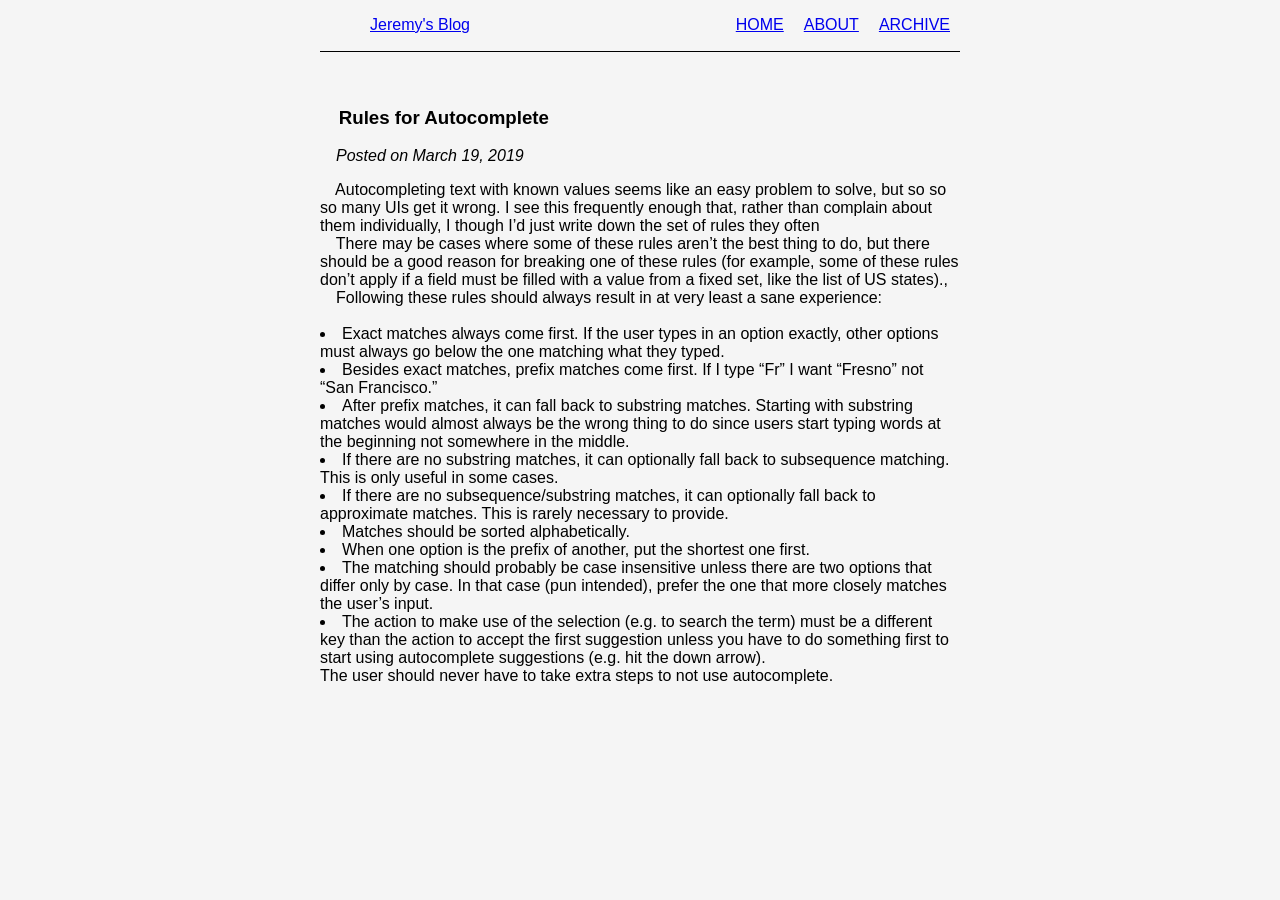
<file: WebDev/sesion 3/Tema 3/index.html>
<!DOCTYPE html>
<html lang="en">
<head>
    <meta charset="UTF-8">
    <meta name="viewport" content="width=device-width, initial-scale=1.0">
    <title>Jeremy's Blog</title>
    <link rel="stylesheet" href="style.css"><!--Link  to CSS-->
</head>
<body>
   <div class="header"> <!-- a fost adaugat antetul-->
        <ul class="left"><!--Add some unordered list-->
            <li id="jeremy"><a href="#">Jeremy's Blog</a></li>
            <li id="archive"><a href="#">ARCHIVE</a></li>
            <li id="about"><a href="#">ABOUT </a></li>
            <li id="home"><a href="#">HOME </a></li>
        </ul>
    </div>
    
    <div>
        <br><br>
        <h3>&emsp;Rules for Autocomplete</h3>
        <p><em>&emsp;Posted on March 19, 2019</em></p><!--Add some emphasis text-->
        <p1>&emsp;Autocompleting text with known values seems like
        an easy problem to solve, but so so so many UIs
        get it wrong.
        I see this frequently enough that, rather than
        complain about them individually, I though
        I’d just write down the set of rules they 
        often <br>
        &emsp;There may be cases where some of these rules
        aren’t the best thing to do, but there should
        be a good reason for breaking one of these 
        rules (for example, some of these rules don’t
        apply if a field must be filled with a value 
        from a fixed set, like the list of US states).,<br>
        &emsp;Following these rules should always result in 
        at very least a sane experience:</p1>
    
    </div>
    <div>
    <ul.a >&ensp;
        <li>Exact matches always come first. If the user types in an option exactly, other options must always go below the one matching what they typed.</li>
        <li>Besides exact matches, prefix matches come first. If I type “Fr” I want “Fresno” not “San Francisco.”</li>
        <li>After prefix matches, it can fall back to substring matches. Starting with substring matches would almost always be the wrong thing to do since users start typing words at the beginning not somewhere in the middle.</li>
        <li>If there are no substring matches, it can optionally fall back to subsequence matching. This is only useful in some cases.</li>
        <li>If there are no subsequence/substring matches, it can optionally fall back to approximate matches. This is rarely necessary to provide.</li>
        <li>Matches should be sorted alphabetically.</li>
        <li>When one option is the prefix of another, put the shortest one first.</li>
        <li>The matching should probably be case insensitive unless there are two options that differ only by case. In that case (pun intended), prefer the one that more closely matches the user’s input.</li>
        <li>The action to make use of the selection (e.g. to search the term) must be a different key than the action to accept the first suggestion unless you have to do something first to start using autocomplete suggestions (e.g. hit the down arrow). <br>The user should never have to take extra steps to not use autocomplete.</li>
    </ul>
    </div>
    
</body>
</html>
</file>
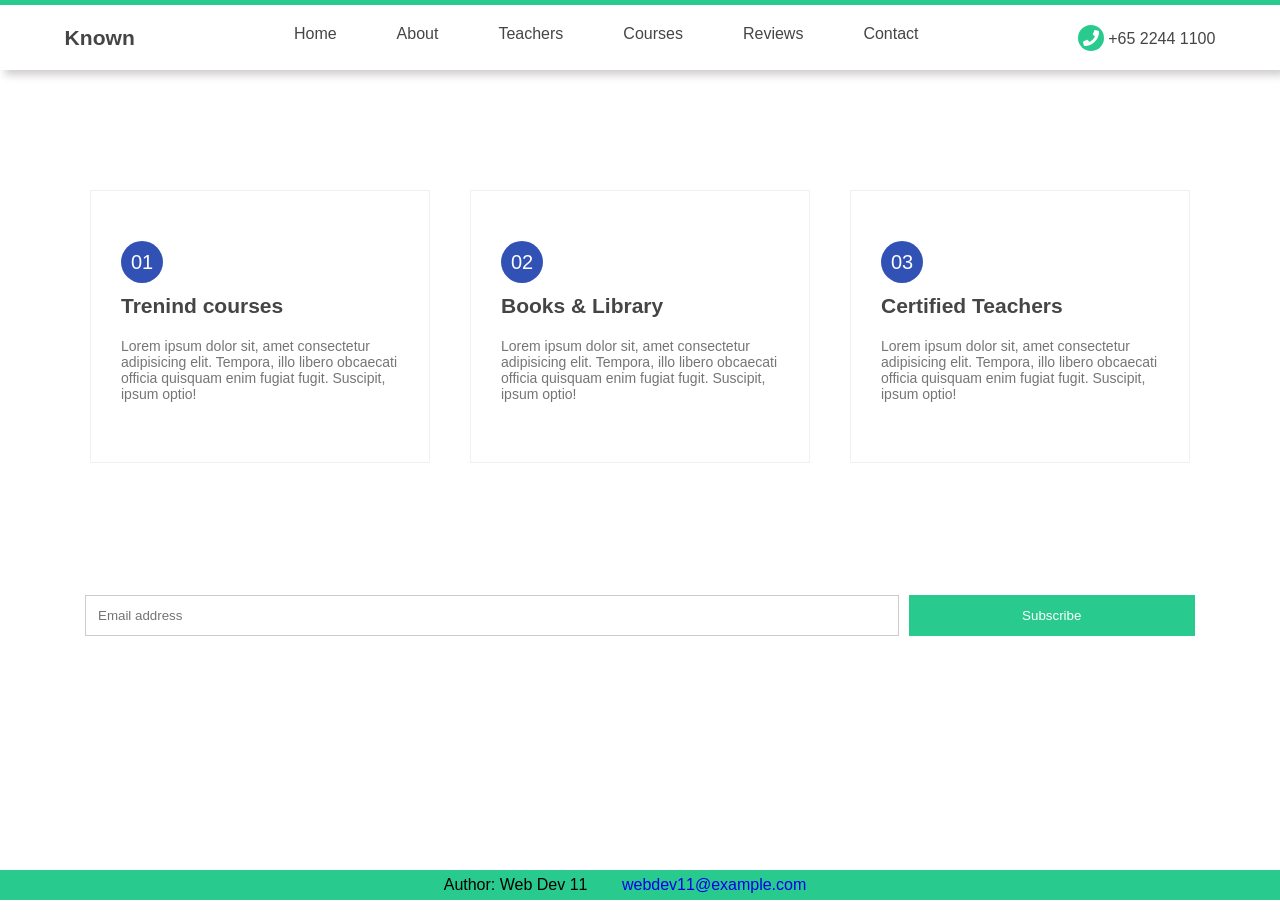
<file: WebDev/Sesion 7/Layouting/index.html>
<!DOCTYPE html>
<html lang="en">
<head>
    <meta charset="UTF-8">
    <meta name="viewport" content="width=device-width, initial-scale=1.0">
    <!-- cdnjs.com  search for font and select the "all" css link-->
    <link rel="stylesheet" href="https://cdnjs.cloudflare.com/ajax/libs/font-awesome/5.13.1/css/all.min.css" integrity="sha512-xA6Hp6oezhjd6LiLZynuukm80f8BoZ3OpcEYaqKoCV3HKQDrYjDE1Gu8ocxgxoXmwmSzM4iqPvCsOkQNiu41GA==" crossorigin="anonymous" />
    <link rel="stylesheet" href="css/style.css">
    <title>Welcome to MyAcad</title>
</head>
<body>
    <!-- Header -->
    <header>
        <div class="logo-bar nav-items">
            <!-- <h3><span class="logo nav-items"><i class="fas fa-laptop-code" aria-hidden="true"></i>MyAcad</span></h3> -->
            <h3>Known</h3>
        </div>
        <nav>
            <ul>
                <li><a class="nav-items" href="home.html">Home</a></li>
                <li><a class="nav-items" href="about.html">About</a></li>
                <li><a class="nav-items" href="teachers.html">Teachers</a></li>
                <li>
                    <div class="dropdown">
                        <a class="nav-items" href="courses.html">Courses</a>
                        <div class="dropdown-content">
                          <a href="#">Front End</a>
                          <a href="#">Back End</a>
                          <a href="#">Testing</a>
                        </div>
                    </div> 
                </li>
                <li><a class="nav-items" href="reviews.html">Reviews</a></li>
                <li><a class="nav-items" href="contact.html">Contact</a></li>
            </ul>
        </nav>
        <div class="phone">
            <p>
                <!-- <i class="fab fa-facebook" size="12px"></i>
                <i class="fab fa-linkedin"></i>
                <i class="fab fa-twitter"></i>
                <i class="fab fa-instagram"></i> -->
                <i class="fas fa-phone"></i>
                <span class="nav-items">+65 2244 1100</span>

            </p>
        </div>
    </header>
    <section>
        <div class="card">
            <p class="card-label"><span>01</span></p>
            <h2 class="card-title">Trenind courses</h2>
            <p class="card-content">Lorem ipsum dolor sit, amet consectetur adipisicing elit. Tempora, illo libero obcaecati officia quisquam enim fugiat fugit. Suscipit, ipsum optio!</p>
        </div> 
        <div class="card">
            <p class="card-label"><span>02</span></p>           
            <h2 class="card-title">Books & Library</h2>
            <p class="card-content">Lorem ipsum dolor sit, amet consectetur adipisicing elit. Tempora, illo libero obcaecati officia quisquam enim fugiat fugit. Suscipit, ipsum optio!</p>
        </div>        
        <div class="card">
            <p class="card-label"><span>03</span></p>
            <h2 class="card-title">Certified Teachers</h2>
            <p class="card-content">Lorem ipsum dolor sit, amet consectetur adipisicing elit. Tempora, illo libero obcaecati officia quisquam enim fugiat fugit. Suscipit, ipsum optio!</p>
        </div>
    </section>

    <section class="subscribe-form">
        <form>
            <input type="text" placeholder="Email address" name="mail" required>
            <input type="submit" value="Subscribe">
        </form>
    </section>

    <footer>
        <p>Author: Web Dev 11
        <a href="mailto:webdev11@example.com">webdev11@example.com</a></p>
    </footer>


</body>
</html>
</file>
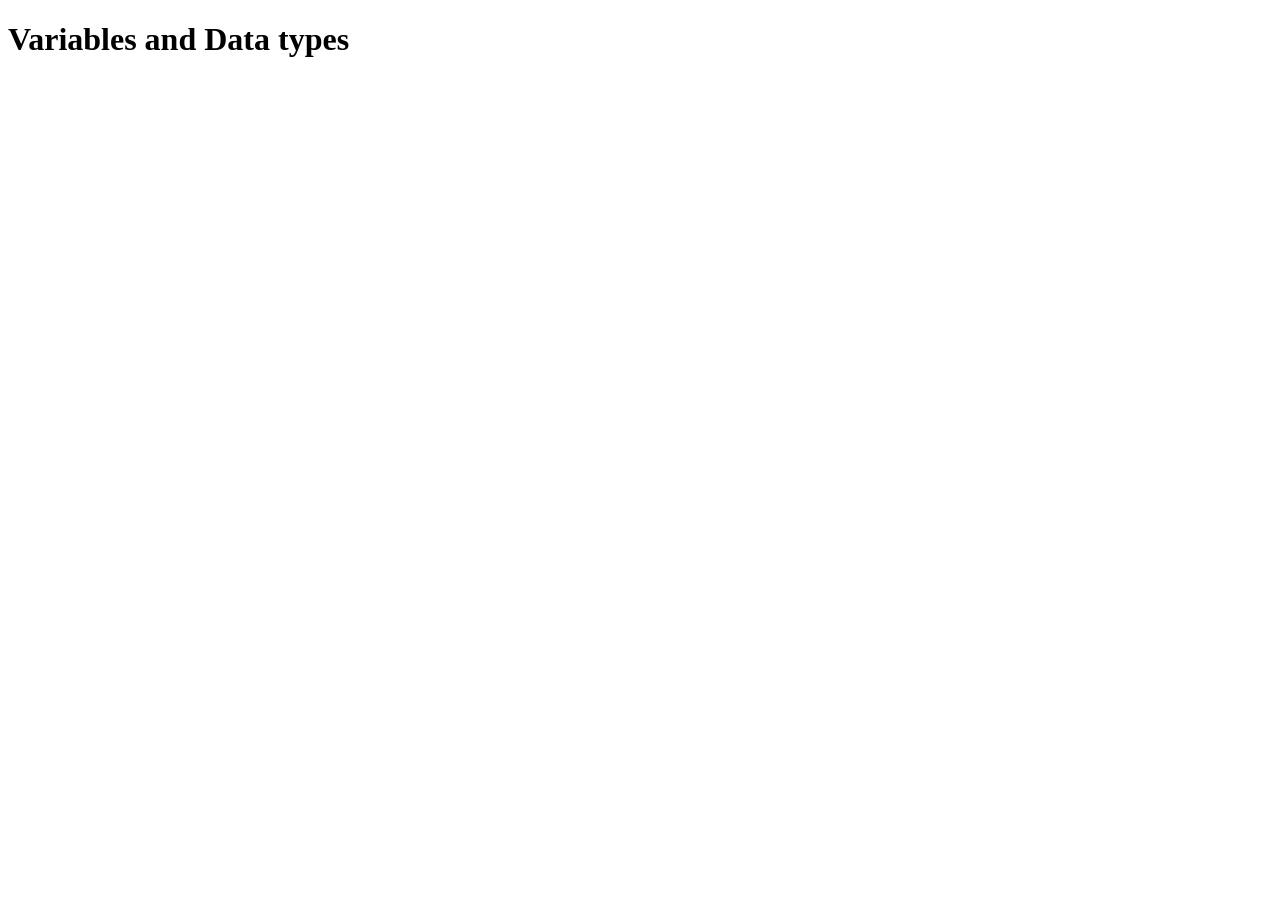
<file: WebDev/Sesion 8/JS_Basics/03_Variables_Data/index.html>
<!DOCTYPE html>
<html lang="en">
<head>
    <meta charset="UTF-8">
    <meta name="viewport" content="width=device-width, initial-scale=1.0">
    <title>Variables and Data types</title>
</head>
<body>
    <h1>Variables and Data types</h1>
    <script src="app.js"></script>
</body>
</html>
</file>
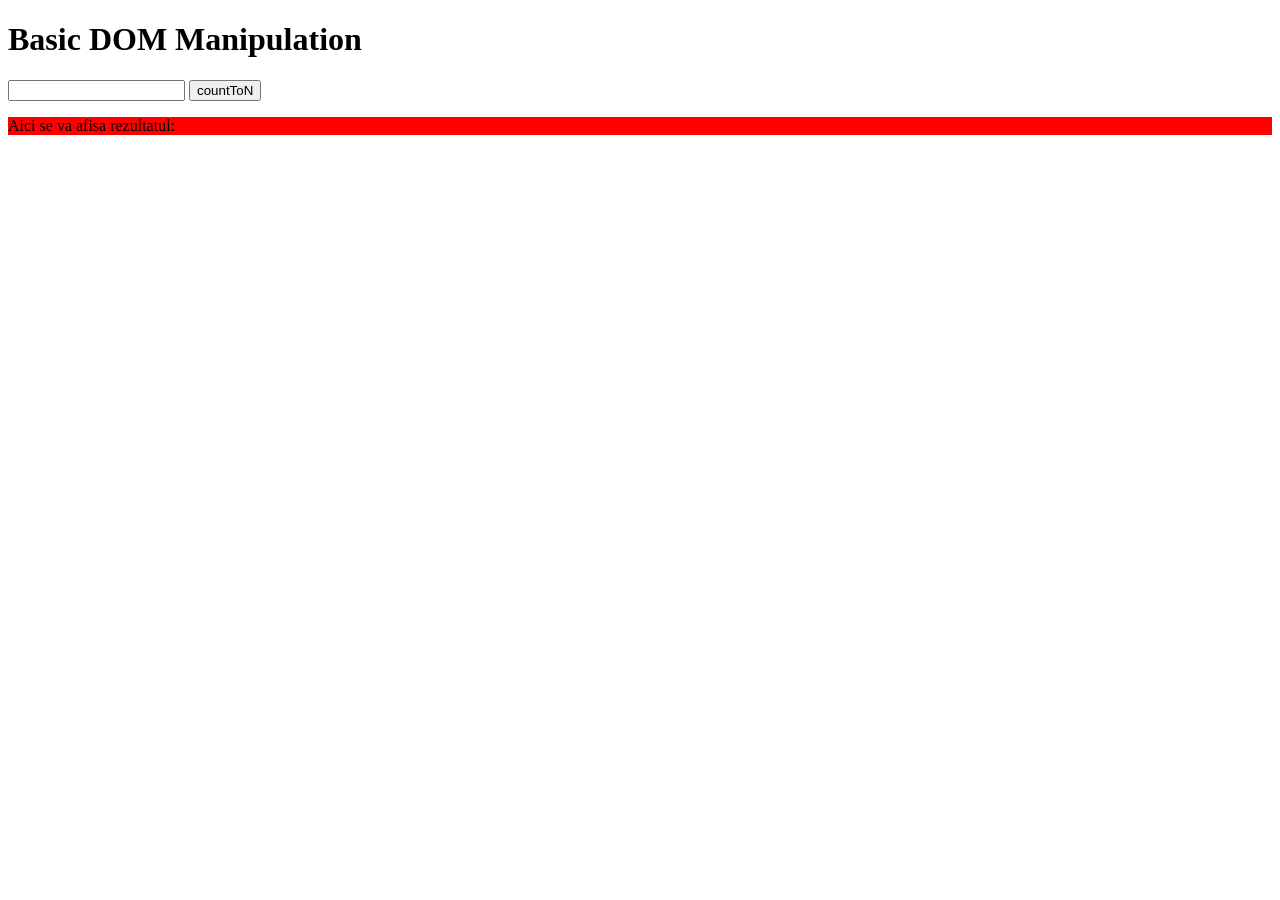
<file: WebDev/Sesion 8/JS_Basics/13_DOM_Manipulation/index.html>
<!DOCTYPE html>
<html lang="en">
<head>
    <meta charset="UTF-8">
    <meta name="viewport" content="width=device-width, initial-scale=1.0">
    <title>Basic DOM Manipulation</title>
</head>
<body>
    <h1>Basic DOM Manipulation</h1>
    <input id="text1" type="text">
    <input type="button" value="countToN" onclick="countToN();">
    <p style= "background-color:red" id="output1">Aici se va afisa rezultatul:</p>
    <script src='app.js'></script>
</body>
</html>
</file>
<file: WebDev/sesion 3/Tema 3/style.css>
body {
    font-family: sans-serif; /* change font */
    height: 100%;
    width: 50%; /* reduce page from original size*/
    margin: auto;
    background-color: whitesmoke;

}

ul li {
    list-style: none;
    display: inline; /* make header list show in line */
    padding-right: 10px;
    padding-left: 10px;
}

.header {
    position: relative;
    top: 0;
    border-bottom: 1px solid black; /* make a line under header*/
    padding-bottom: 1px;
}

#home {
    float: right;
}


#archive {
    float: right;
}

#about {
    float: right;
}
</file>
<file: WebDev/Sesion 7/Layouting/css/style.css>
* {
    box-sizing: border-box;
    padding: 0;
    margin: 0;
}

.logo-bar{
    font-size:18px;
}

body {
    font-family: Arial, Helvetica, sans-serif;

}

nav > ul > li {
    list-style-type: none;
}

nav a{
    display: block;
    text-decoration: none;
    padding: 20px 30px; 
    height: 65px;
}

.nav-items{
    color: #454545;

}

nav a:hover{
    background-color: #29ca8e;
    color: white;
}


.fa-phone{
    background-color: #29ca8e;
    color: white;
    border-radius: 25px;
    padding: 5px;
}

header {
    display : flex;
    align-items: center;
    justify-content: space-around;
    width: 100%;
    height: 70px;
    border-top: 5px solid #29ca8e;
    box-shadow: 5px 5px 8px #cfcccc;
}

nav > ul {
    display: flex;
    /* justify-content: space-between; */
} 

/* .fab{
    font-size: 24px;
    color: #29ca8e;
} */

section{
    width: 1140px;
    margin:100px auto;
    display: flex;
    justify-content: space-around;
}

.card{
    padding:20px;
    margin:20px;
    width: 390px;
    border: 1px solid #f0f0f0;
    display: flex;
    flex-direction: column;
    justify-content: spa;

}

.card > *{
    margin:10px;
}

.card-label span {
    background-color: #3151b5;
    display:inline;
    color:white;
    font-size: 20px;
    border-radius:25px;
    padding: 10px;
}

.card-label {
    margin-top: 40px;
}

.card-title{
    font-size: 21px;
    color: #454545;
}

.card-content{
    font-size:14px;
    color: #757575;
    margin-bottom:40px;
}
  
/* The container <div> - needed to position the dropdown content */
.dropdown {
    position: relative;
    display: inline-block;
}

/* Dropdown Content (Hidden by Default) */
.dropdown-content {
    display: none;
    position: absolute;
    background-color: #f9f9f9;
    min-width: 160px;
    z-index: 1;
  }

/* Links inside the dropdown */
.dropdown-content a {
    color: black;
    padding: 12px 16px;
    text-decoration: none;
    display: block;
  }
  
  /* Change color of dropdown links on hover */
  .dropdown-content a:hover {background-color: #29ca8e;}
  
  /* Show the dropdown menu on hover */
  .dropdown:hover .dropdown-content {
    display: block;
  }
  
  /* Change the background color of the dropdown button when the dropdown content is shown */
  .dropdown:hover .dropbtn {
    background-color: #29ca8e;
  }

  form {
    width: 100%;
    padding: 10px;
    display:flex;
  }
  
  input[type=text], input[type=submit] {
    padding: 12px;
    margin: 2px 5px;
    border: 1px solid #ccc;
    box-sizing: border-box;
  }
  
  input[type=text] {
    flex:3;
  }
  
  input[type=submit] {
    background-color: #29ca8e;
    color: white;
    border: none;
    flex:1;
  }
  
  input[type=submit]:hover {
    opacity: 0.8;
  }

footer {
    position: absolute;
    bottom: 0;
    display : flex;
    align-items: center;
    justify-content: space-around;
    width: 100%;
    height: 30px;
    background: #29ca8e;
}

footer a{
    text-decoration: none;
    padding: 20px 30px; 
}
</file>
